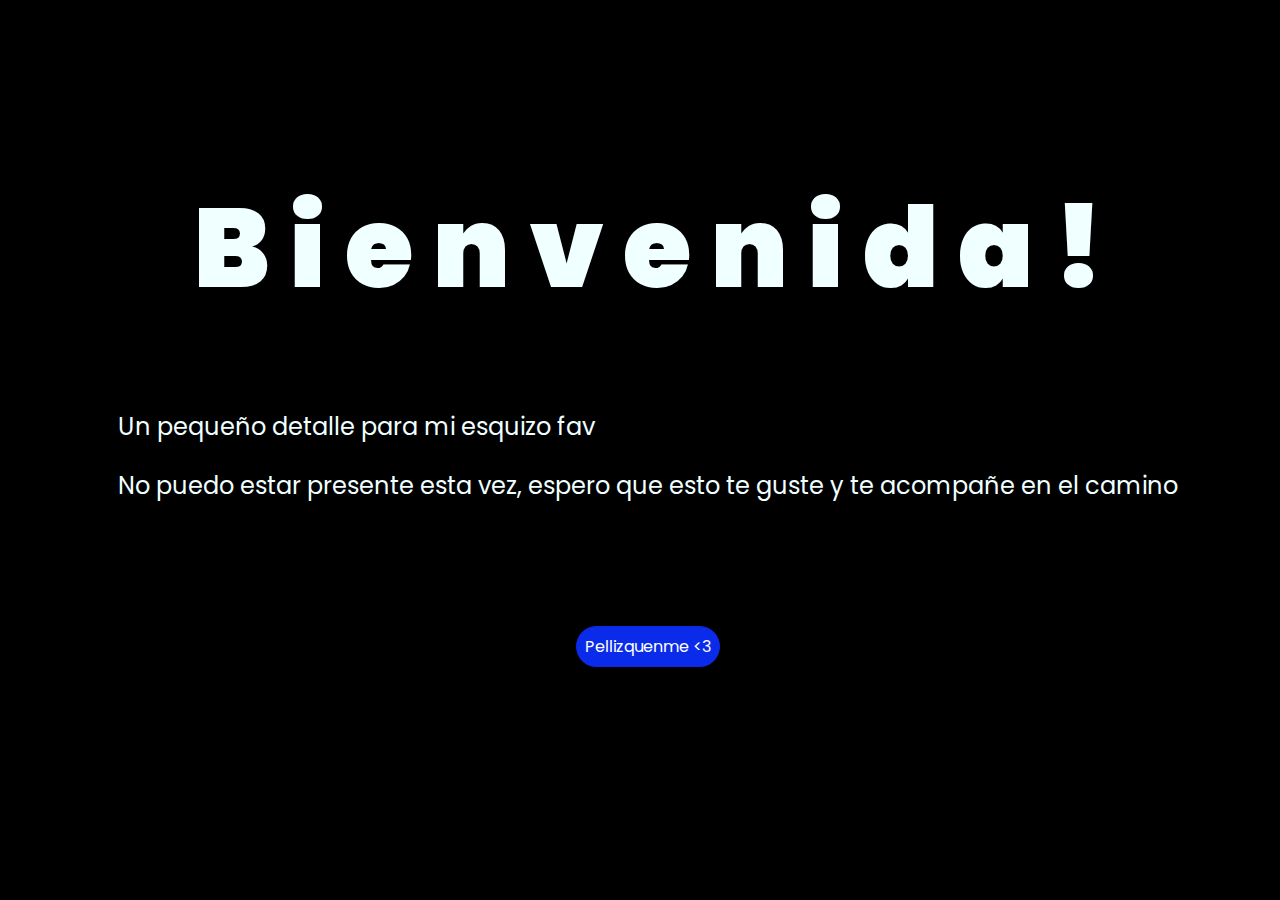
<file: index.html>
<!DOCTYPE html>
<html lang="es">

<head>
    <meta charset="UTF-8">
    <meta http-equiv="X-UA-Compatible" content="IE=edge">
    <meta name="viewport" content="width=device-width, initial-scale=1.0">
    <link rel="stylesheet" href="css/style.css">
    <link rel="icon" href="img/flowers.png" type="image/x-icon">
    <title>Mi Neurona</title>
</head>

<body>
    <div class="cosas"></div>
    <div class="greetings">
        <span>B</span>
        <span>i</span>
        <span>e</span>
        <span>n</span>
        <span>v</span>
        <span>e</span>
        <span>n</span>
        <span>i</span>
        <span>d</span>
        <span>a</span>
        <span>!</span>
    </div>
    <div class="description">
        <span>Un pequeño detalle para mi esquizo fav</span>
        <p>No puedo estar presente esta vez, espero que esto te guste y te acompañe en el camino</p>
    </div>
    
    <div class="button">
        <button class="botones">
            <a href="flower.html" style="color: #fff;">Pellizquenme <3</a>
        </button>
    </div>

</body>

</html>
</file>
<file: css/style.css>
@import url('https://fonts.googleapis.com/css2?family=Poppins:ital,wght@0,500;1,900&display=swap');
*{
    font-family: 'Poppins',cursive;
}
body{
    color: azure;
    width: 100%;
    height: 82vh;
    display: flex;
    flex-direction: column;
    align-items: center;
    justify-content: space-evenly;
    background-color: black;
    /* padding-top: -30; */
}

.botones{
    padding: 9px;
    border-radius: 80px;
    background-color: transparent;
    border: none;
}

.botones a{
    background-color: #0a2be9;
    padding: 9px;
    border-radius: 80px;
    -webkit-border-radius: 80px;
    -moz-border-radius: 80px;
    -ms-border-radius: 80px;
    -o-border-radius: 80px;

}

.botones a:focus{
    background-color: rgb(50, 194, 194);
}

.greetings{
    font-size: 7rem;
    font-weight: 900;
}
.greetings > span{
    animation: glow 2.5s ease-in-out infinite;
}
@keyframes glow{
    0%, 100%{
        color: #fff;
        text-shadow: 0 0 12px #39c6d6, 0 0 50px #39c6d6, 0 0 100px #39c6d6;
    }
    10%, 90%{
        color: #111;
        text-shadow: none;
    }
}
.greetings > span:nth-child(2){
    animation-delay: .2s ;
}
.greetings > span:nth-child(3){
    animation-delay: .4s ;
}
.greetings > span:nth-child(4){
    animation-delay: .6s;
}
.greetings > span:nth-child(5){
    animation-delay: .8s;
}
.greetings > span:nth-child(6){
    animation-delay: 1s;
}
.greetings > span:nth-child(7){
    animation-delay: 1.2s;
}
.greetings > span:nth-child(8){
    animation-delay: 1.4s;
}
.greetings > span:nth-child(9){
    animation-delay: 1.6s;
}
.greetings > span:nth-child(10){
    animation-delay: 1.8s;
}
.greetings > span:nth-child(11){
    animation-delay: 2s;
}

.description{
    font-size: 1.5rem;
    margin-bottom: 20px;
}
p{
    font-size: 1em;
}

.button a{
    text-decoration: none;
    font-size: 1rem;
    color: #111;
}

@media screen and (max-width:574px){
    .greetings{
        display: block;
        font-size: 2.8rem;
        font-weight: 800;
        text-align: center;
    }
    .description{
        font-size: 1.2rem;
    }
    
    .button a{
        font-size: 1rem;
    }
    p{
        font-size: 0.6rem;
    }
    .cosas{

    background-image: url(/img/laiameodia.webp);
    background-size: cover;
    width: 10rem;
    height: 10rem;
    border: #fff 3px solid;
    border-radius: 10%;

}
}
</file>
